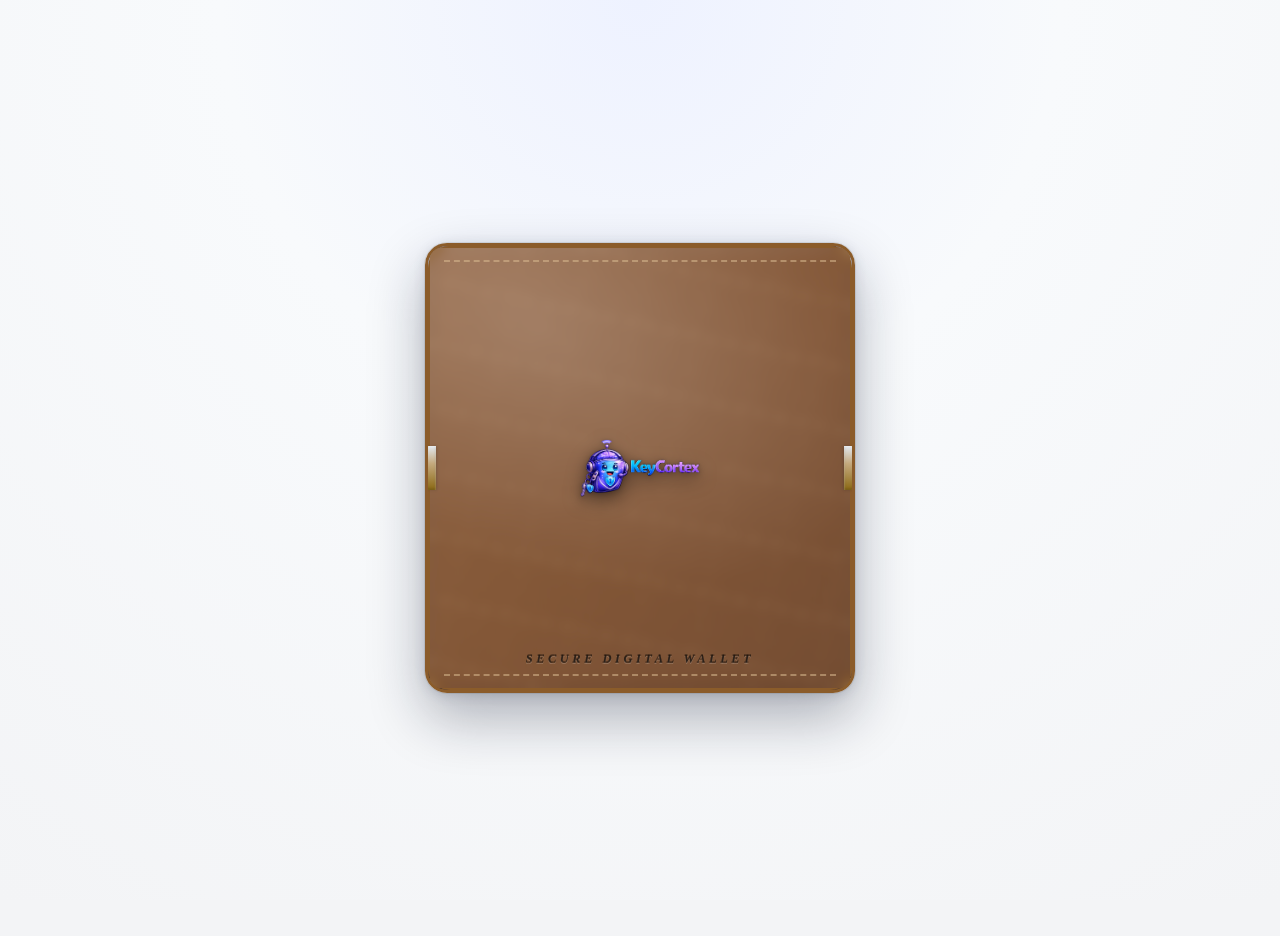
<file: ui/wallet-baseline/index.html>
<!doctype html>
<html lang="en">
  <head>
    <meta charset="UTF-8" />
    <meta name="viewport" content="width=device-width, initial-scale=1.0" />
    <title>KeyCortex Wallet UI Baseline</title>
    <link rel="stylesheet" href="./styles.css?v=21" />
  </head>
  <body>
    <div class="wallet-centerer">
      <main class="wallet-window" role="application" aria-label="KeyCortex wallet window">
      <!-- Wallet aesthetic elements -->
      <div class="wallet-stitch-top" aria-hidden="true"></div>
      <div class="wallet-stitch-bottom" aria-hidden="true"></div>
      <div class="wallet-clip-left" aria-hidden="true"></div>
      <div class="wallet-clip-right" aria-hidden="true"></div>
      <div class="wallet-folded" id="walletFolded">
        <button id="walletFoldToggle" class="wallet-fold-toggle" aria-label="Open wallet">
          <img src="./keycortex_logo.png" alt="Open Wallet" class="fold-logo" />
        </button>
        <div class="wallet-engrave" aria-hidden="true">Secure Digital Wallet</div>
        <div class="half-fold-info" id="halfFoldInfo">
          <span id="halfFoldWalletName">—</span> &nbsp;·&nbsp; <span id="halfFoldChain">flowcortex-l1</span>
        </div>
      </div>
      <div class="wallet-flap" aria-hidden="true">
        <div class="fold-line" aria-hidden="true"></div>
        <button
          id="skinCycleBtn"
          class="skin-cycle-btn"
          type="button"
          aria-label="Cycle wallet skin"
          title="Switch wallet skin"
        >
          ○
        </button>
        <div class="fold-fade" aria-hidden="true"></div>
      </div>
      <div class="app" id="walletApp">
      <div class="wallet-upper-half">
      <header class="header">
        <img
          class="brand-logo"
          src="./keycortex_logo.png"
          alt="KeyCortex logo"
        />
        <div class="header-text">
          <h1 class="wallet-title">Secure Digital Wallet</h1>
          <p class="subtitle">Signing &amp; auth binding · FlowCortex L1</p>
        </div>
        <div class="runtime">
          <div class="config-row">
            <label for="baseUrl">API</label>
            <input id="baseUrl" value="" />
          </div>
          <div class="config-row">
            <label for="identityEmail">Email</label>
            <input id="identityEmail" type="email" placeholder="you@example.com" />
            <label for="identityPhone">Phone</label>
            <input id="identityPhone" type="tel" placeholder="+1 555 0100" />
          </div>
          <div class="config-row config-device-row">
            <label>Device</label>
            <span id="deviceIdDisplay" class="device-id-display">—</span>
          </div>
          <div class="config-row">
            <label for="formSelect">Form</label>
            <select id="formSelect">
              <option value="pocket">Pocket Wallet</option>
              <option value="folio">Files Folio</option>
              <option value="electronic">Electronic</option>
            </select>
            <label for="skinSelect">Skin</label>
            <select id="skinSelect">
              <option value="classic">Classic</option>
              <option value="dark">Dark Brown</option>
              <option value="black">Black</option>
              <option value="navy">Navy Executive</option>
              <option value="forest">Forest Heritage</option>
            </select>
          </div>
        </div>
      </header>
      </div>

      <div class="wallet-lower-half">

      <section class="hero">
        <div class="hero-identity">
          <strong>Profile</strong>
          <select id="profileSelect">
            <option value="">— select profile —</option>
          </select>
          <button id="addProfileBtn" class="icon-btn" title="Add profile">＋</button>
          <button id="removeProfileBtn" class="icon-btn icon-btn--danger" title="Remove profile">✕</button>
        </div>
        <div class="hero-wallet-selector">
          <strong>Wallet</strong>
          <select id="activeWalletSelect">
            <option value="">— no wallets —</option>
          </select>
          <button id="removeWalletBtn" class="icon-btn icon-btn--danger" title="Remove wallet from device">✕</button>
          <button id="clearAllWalletsBtn" class="hero-clear-btn" title="Clear all wallets from device">Clear</button>
        </div>
      </section>

      <div class="wallet-fold-line" aria-hidden="true"></div>

      <nav class="tabs" aria-label="Wallet Screens">
        <button data-tab="wallets" class="tab active">Wallets</button>
        <button data-tab="connect" class="tab">Connect</button>
        <button data-tab="balance" class="tab">Balance</button>
        <button data-tab="sign" class="tab">Sign</button>
        <button data-tab="transfer" class="tab">Transfer</button>
        <button data-tab="history" class="tab">Tx Lookup</button>
        <button data-tab="platform" class="tab">Platform</button>
      </nav>

      <section id="wallets" class="panel active">
        <h2>My Wallets</h2>
        <p class="panel-hint">All wallets managed by this instance. Tap a wallet to make it active.</p>
        <div id="walletListContainer" class="wallet-list"></div>
        <div class="wallet-create-form">
          <div class="row inline-row">
            <label for="walletLabelInput">Name</label>
            <input id="walletLabelInput" placeholder="e.g. Treasury, Savings..." />
          </div>
          <div class="row inline-row">
            <label for="walletPassphraseInput">Passphrase</label>
            <input id="walletPassphraseInput" type="password" placeholder="optional — for recovery" />
          </div>
          <div class="button-row" style="margin-top:10px">
            <button id="createWalletBtn" class="secondary">＋ New Wallet</button>
            <button id="restoreWalletBtn" class="secondary">↻ Restore</button>
            <button id="refreshWalletsBtn" class="secondary">↻ Refresh</button>
          </div>
          <p class="form-hint" id="restoreHint" style="display:none"></p>
        </div>

        <pre id="createResult" class="result"></pre>
      </section>

      <section id="connect" class="panel">
        <h2>Connect Wallet</h2>
        <p class="panel-hint">1. Get a challenge 2. Sign &amp; verify 3. Bind</p>
        <div class="row inline-row">
          <label for="connectWalletAddress">Address</label>
          <input id="connectWalletAddress" placeholder="0x..." />
        </div>
        <div class="row inline-row">
          <label for="connectChain">Chain</label>
          <input id="connectChain" value="flowcortex-l1" />
        </div>
        <div class="row inline-row">
          <label for="connectToken">Token</label>
          <input id="connectToken" placeholder="eyJ..." />
        </div>
        <div class="button-row">
          <button id="challengeBtn" class="secondary">1. Challenge</button>
          <button id="verifyBtn" class="secondary">2. Verify</button>
          <button id="bindWalletBtn" class="primary">3. Bind</button>
        </div>
        <pre id="connectResult" class="result"></pre>
      </section>

      <section id="balance" class="panel">
        <h2>Get Balance</h2>
        <div class="row inline-row">
          <label for="balanceWalletAddress">Address</label>
          <input id="balanceWalletAddress" placeholder="0x..." />
        </div>
        <div class="row inline-row">
          <label for="balanceChain">Chain</label>
          <input id="balanceChain" value="flowcortex-l1" />
        </div>
        <div class="row inline-row">
          <label for="balanceAsset">Asset</label>
          <select id="balanceAsset">
            <option value="PROOF">PROOF</option>
            <option value="FloweR">FloweR</option>
          </select>
        </div>
        <div class="row visuals">
          <img id="balanceNetworkIcon" alt="Network icon" />
          <img id="balanceCoinIcon" alt="Asset icon" />
        </div>
        <button id="balanceBtn" class="primary">Fetch Balance</button>
        <pre id="balanceResult" class="result"></pre>
      </section>

      <section id="sign" class="panel">
        <h2>Sign Payload</h2>
        <div class="row inline-row">
          <label for="signWalletAddress">Address</label>
          <input id="signWalletAddress" placeholder="0x..." />
        </div>
        <div class="row inline-row">
          <label for="signPurpose">Purpose</label>
          <select id="signPurpose">
            <option value="transaction">transaction</option>
            <option value="auth">auth</option>
            <option value="proof">proof</option>
          </select>
        </div>
        <div class="row">
          <label for="signPayload">Payload</label>
          <textarea id="signPayload" rows="3" placeholder="message to sign"></textarea>
        </div>
        <button id="signBtn" class="primary">Sign</button>
        <pre id="signResult" class="result"></pre>
      </section>

      <section id="transfer" class="panel">
        <h2>Submit Transaction</h2>
        <div class="row inline-row">
          <label for="submitFrom">From</label>
          <input id="submitFrom" placeholder="0x..." />
        </div>
        <div class="row inline-row">
          <label for="submitTo">To</label>
          <input id="submitTo" placeholder="0x..." />
        </div>
        <div class="row inline-row">
          <label for="submitAmount">Amount</label>
          <input id="submitAmount" placeholder="1000" />
        </div>
        <div class="row inline-row">
          <label for="submitAsset">Asset</label>
          <select id="submitAsset">
            <option value="PROOF">PROOF</option>
            <option value="FloweR">FloweR</option>
          </select>
        </div>
        <div class="row inline-row">
          <label for="submitChain">Chain</label>
          <input id="submitChain" value="flowcortex-l1" />
        </div>
        <div class="nonce-row">
          <button id="nonceBtn" class="secondary">Get Nonce</button>
          <span id="nonceDisplay" class="nonce-value">—</span>
          <input id="submitNonce" type="number" min="1" placeholder="nonce" />
        </div>
        <button id="submitTxBtn" class="primary">Submit Tx</button>
        <pre id="submitResult" class="result"></pre>
      </section>

      <section id="history" class="panel">
        <h2>Tx Lookup</h2>
        <div class="row inline-row">
          <label for="txHash">Tx Hash</label>
          <input id="txHash" placeholder="pending-integration" />
        </div>
        <button id="txStatusBtn" class="primary">Fetch Status</button>
        <pre id="historyResult" class="result"></pre>
      </section>

      <section id="platform" class="panel">
        <h2>Platform Integration</h2>
        <p class="panel-hint">Treasury · FortressDigital · FlowCortex · ProofCortex · AuthBuddy</p>

        <div class="platform-group">
          <h3>Chain Config <span class="platform-badge">FlowCortex</span></h3>
          <button id="chainConfigBtn" class="secondary">Load Chain Config</button>
          <pre id="chainConfigResult" class="result"></pre>
        </div>

        <div class="platform-group">
          <h3>Wallet Status <span class="platform-badge">FortressDigital</span></h3>
          <div class="row inline-row">
            <label for="fdWalletAddress">Address</label>
            <input id="fdWalletAddress" placeholder="0x..." />
          </div>
          <button id="walletStatusBtn" class="secondary">Check Status</button>
          <pre id="walletStatusResult" class="result"></pre>
        </div>

        <div class="platform-group">
          <h3>Commitment <span class="platform-badge">ProofCortex</span></h3>
          <div class="row inline-row">
            <label for="pcWalletAddress">Address</label>
            <input id="pcWalletAddress" placeholder="0x..." />
          </div>
          <div class="row inline-row">
            <label for="pcChallenge">Challenge</label>
            <input id="pcChallenge" placeholder="challenge-uuid" />
          </div>
          <div class="row inline-row">
            <label for="pcTxHash">Tx Hash</label>
            <input id="pcTxHash" placeholder="(optional)" />
          </div>
          <button id="commitmentBtn" class="secondary">Generate Commitment</button>
          <pre id="commitmentResult" class="result"></pre>
        </div>

        <div class="platform-group">
          <h3>Service Health <span class="platform-badge">Ops</span></h3>
          <div class="button-row">
            <button id="healthBtn" class="secondary">Health</button>
            <button id="readyzBtn" class="secondary">Ready</button>
            <button id="startupzBtn" class="secondary">Startup</button>
          </div>
          <pre id="opsResult" class="result"></pre>
        </div>
      </section>
      </div>
      </div>

      <!-- ── Custom Modal Dialog (replaces native prompt/confirm/alert) ── -->
      <div id="kcModal" class="kc-modal-overlay" hidden>
        <div class="kc-modal">
          <button class="kc-modal-close" id="kcModalClose" aria-label="Close">&times;</button>
          <div class="kc-modal-body" id="kcModalBody"></div>
          <div class="kc-modal-actions" id="kcModalActions"></div>
        </div>
      </div>

      </main>
    </div>

    <script src="./app.js?v=21" defer></script>
  </body>
</html>
</file>
<file: ui/wallet-baseline/styles.css>
body, html {
  height: 100%;
  margin: 0;
  padding: 0;
  width: 100%;
  min-height: 100vh;
  background: #f3f4f6;
  overflow-x: hidden;
  box-sizing: border-box;
}

.wallet-centerer {
  min-height: 100vh;
  width: 100%;
  max-width: 100vw;
  display: flex;
  align-items: center;
  justify-content: center;
  box-sizing: border-box;
  overflow-x: hidden;
}
/* Folded wallet state */
.wallet-folded {
  display: flex;
  align-items: center;
  justify-content: center;
  width: 100%;
  background:
    repeating-linear-gradient(45deg, transparent 0px, transparent 8px, rgba(0,0,0,0.04) 8px, rgba(0,0,0,0.04) 9px),
    repeating-linear-gradient(-45deg, transparent 0px, transparent 8px, rgba(0,0,0,0.04) 8px, rgba(0,0,0,0.04) 9px),
    var(--wallet-skin);
  background-size: auto, auto, cover;
  border-radius: 22px;
  box-shadow:
    inset 0 2px 6px rgba(255,255,255,0.12),
    inset 0 -2px 8px rgba(0,0,0,0.15),
    0 4px 18px 0 rgba(0,0,0,0.10);
  position: absolute;
  top: 0;
  left: 0;
  z-index: 10;
  transition: height 0.5s cubic-bezier(.4,2,.6,1), opacity 0.4s cubic-bezier(.4,2,.6,1), transform 0.5s cubic-bezier(.4,2,.6,1), border-radius 0.4s ease;
  overflow: hidden;
  /* Edge piping effect */
  border: 2px solid var(--edge-color, #475569);
  outline: 1px solid rgba(0,0,0,0.06);
}

/* Fully folded: covers entire wallet */
.wallet-folded.closed {
  height: 100%;
  opacity: 1;
  pointer-events: auto;
  transform: translateY(0);
  border-radius: 22px;
}

/* ─── Leather-engraved brand text ─── */
.wallet-engrave {
  display: none;
  position: absolute !important;
  bottom: 20px !important;
  left: 0 !important;
  right: 0 !important;
  width: 100%;
  padding: 0;
  margin: 0;
  text-align: center;
  font-family: 'Palatino Linotype', 'Book Antiqua', Palatino, 'Georgia', serif;
  font-size: 0.78rem;
  font-style: italic;
  font-weight: 600;
  letter-spacing: 3.5px;
  text-transform: uppercase;
  color: rgba(0,0,0,0.50);
  text-shadow:
    0 -1px 0 rgba(0,0,0,0.4),
    0 1px 0 rgba(255,255,255,0.18);
  pointer-events: none;
  z-index: 13;
}
.wallet-folded.closed .wallet-engrave,
.wallet-folded.half .wallet-engrave {
  display: block;
}

/* Half-fold state: covers header area only (height set by JS) */
.wallet-folded.half {
  height: var(--half-fold-height, 260px);
  opacity: 1;
  pointer-events: auto;
  transform: translateY(0);
  border-radius: 22px 22px 8px 8px;
  box-shadow:
    inset 0 2px 6px rgba(255,255,255,0.12),
    inset 0 -3px 8px rgba(0,0,0,0.18),
    0 6px 24px 0 rgba(0,0,0,0.15),
    0 3px 0 0 rgba(0,0,0,0.08);
  display: flex;
  flex-direction: column;
  align-items: center;
  justify-content: center;
}

/* Bottom stitch on half-fold overlay */
.wallet-folded.half::after {
  content: "";
  position: absolute;
  bottom: 10px;
  left: 16px;
  right: 16px;
  height: 0;
  border-top: 2px dashed var(--stitch-color, rgba(216,185,143,0.55));
  z-index: 12;
  pointer-events: none;
}

/* Network info bar at bottom of half-fold overlay (hidden — replaced by engrave) */
.half-fold-info {
  display: none;
  position: absolute;
  bottom: 0;
  left: 0;
  right: 0;
  padding: 6px 14px;
  font-size: 0.64rem;
  font-weight: 500;
  letter-spacing: 0.3px;
  color: var(--wallet-text, #334155);
  opacity: 0.75;
  text-align: center;
  background: linear-gradient(0deg, rgba(0,0,0,0.08) 0%, transparent 100%);
  pointer-events: none;
}

/* Fully unfolded: hidden */
.wallet-folded.open {
  height: 0;
  opacity: 0;
  pointer-events: none;
  transform: translateY(-40px) scaleY(0.7);
  border-radius: 22px 22px 0 0;
}
.wallet-fold-toggle {
  background: none;
  border: none;
  outline: none;
  cursor: pointer;
  display: flex;
  align-items: center;
  justify-content: center;
  width: 100%;
  height: 100%;
  border-radius: 0;
  box-shadow: none;
  background: none;
  transition: none;
}
.wallet-fold-toggle:hover {
  box-shadow: 0 4px 16px 0 rgba(0,0,0,0.18);
}
.fold-logo {
  width: 120px;
  height: 120px;
  max-width: 60vw;
  max-height: 40vh;
  filter:
    drop-shadow(0 6px 10px rgba(0,0,0,0.35))
    drop-shadow(0 2px 3px rgba(0,0,0,0.25))
    drop-shadow(0 0 1px rgba(0,0,0,0.15));
  object-fit: contain;
  transition: width 0.4s ease, height 0.4s ease, filter 0.4s ease;
}

/* Same size logo in half-fold state */
.wallet-folded.half .fold-logo {
  width: 120px;
  height: 120px;
}

.wallet-window {
  --wallet-skin: url("./assets/leather-pattern.svg");
  --wallet-skin-size: 12px 12px;
  --edge-color: #475569;
  --stitch-color: rgba(216,185,143,0.55);
  --clip-highlight: #e2e8f0;
  --clip-color: #94a3b8;
  --clip-shadow: #64748b;
  --wallet-text-muted: #64748b;
  --checkered-opacity: 0.10;
  transition: height 0.5s cubic-bezier(.4,2,.6,1), min-height 0.5s cubic-bezier(.4,2,.6,1);
  width: 430px;
  max-width: 100%;
  height: 50vh;
  min-height: 0;
  max-height: 50vh;
  position: relative;
  margin: 0 auto;
  box-sizing: border-box;
  overflow-x: hidden;
  background:
    linear-gradient(160deg, rgba(59, 130, 246, 0.08) 0%, rgba(99, 102, 241, 0.06) 38%, rgba(245, 158, 11, 0.08) 100%),
    var(--wallet-skin);
  background-size: cover, var(--wallet-skin-size);
  background-position: center, center;
  background-repeat: no-repeat, repeat;
  border: 3px solid var(--edge-color);
  border-radius: 22px;
  box-shadow:
    0 24px 56px 0 rgba(15, 23, 42, 0.32),
    0 2px 12px 0 rgba(71, 85, 105, 0.18),
    0 0 0 1px rgba(0,0,0,0.08),
    inset 0 1px 0 rgba(255, 255, 255, 0.15),
    inset 0 -1px 0 rgba(0,0,0,0.12),
    inset 2px 0 4px rgba(0,0,0,0.06),
    inset -2px 0 4px rgba(0,0,0,0.06);
  overflow: hidden;
  color: var(--wallet-text);
}
.wallet-window.folded {
  max-width: 100%;
  height: 50vh !important;
  min-height: 0 !important;
  max-height: 50vh !important;
  overflow: hidden;
  position: relative;
}
.wallet-window.half-folded {
  height: auto;
  min-height: 320px;
  max-height: 96vh;
  overflow: hidden;
  position: relative;
  display: flex;
  flex-direction: column;
}
.wallet-window.unfolded {
  height: auto;
  min-height: 320px;
  max-height: 96vh;
  overflow: hidden;
  display: flex;
  flex-direction: column;
}
.wallet-window.folded .app {
  display: none !important;
  visibility: hidden !important;
  opacity: 0 !important;
  pointer-events: none !important;
  height: 0 !important;
  width: 0 !important;
  position: absolute !important;
  z-index: 1 !important;
}
.wallet-window.unfolded .wallet-folded,
.wallet-window.half-folded .wallet-folded.open {
  opacity: 0;
  pointer-events: none;
  transform: translateY(-40px) scaleY(0.7);
}
.wallet-window.half-folded .wallet-flap,
.wallet-window.unfolded .wallet-flap {
  visibility: visible !important;
  opacity: 1 !important;
  pointer-events: auto !important;
  height: auto;
  width: auto !important;
  position: relative !important;
  z-index: 2 !important;
  transform: none;
  flex: 0 0 auto;
}
.wallet-window.half-folded .app,
.wallet-window.unfolded .app {
  visibility: visible !important;
  opacity: 1 !important;
  pointer-events: auto !important;
  flex: 1 1 auto !important;
  min-height: 0 !important;
  height: auto;
  width: auto !important;
  position: relative !important;
  z-index: 2 !important;
  transform: none;
}
/* Wallet fold lines for 3-fold look */
.wallet-fold-line {
  position: absolute;
  left: 0;
  width: 100%;
  height: 2.5px;
  background: var(--edge-color);
  opacity: 0.22;
  border-radius: 2px;
  box-shadow: 0 1px 4px 0 rgba(0,0,0,0.07);
  z-index: 3;
}
/* Horizontal fold line above the skin cycle button */
.wallet-flap .fold-line {
  position: absolute;
  left: 0;
  right: 0;
  top: 4px;
  height: 1px;
  background: linear-gradient(90deg, rgba(0,0,0,0.10) 0%, rgba(255,255,255,0.22) 50%, rgba(0,0,0,0.10) 100%);
  opacity: 0.7;
  border-radius: 2px;
  z-index: 2;
  pointer-events: none;
}
* {
  box-sizing: border-box;
}

body {
  margin: 0;
  font-family: system-ui, -apple-system, Segoe UI, Roboto, sans-serif;
  background: radial-gradient(circle at top, #eef2ff 0%, #f8fafc 38%, #f3f4f6 100%);
  color: #1f2937;
  line-height: 1.4;
  min-height: 100vh;
  display: grid;
  place-items: center;
  padding: 18px;
}

.wallet-window.skin-dark {
  --wallet-skin: url("./assets/leather-pattern-dark.svg");
  --wallet-text-muted: #b8a080;
  --checkered-opacity: 0.14;
}

.wallet-window.skin-black {
  --wallet-skin: url("./assets/leather-pattern-black.svg");
  --wallet-text-muted: #999;
  --checkered-opacity: 0.16;
}

/* Dark theme overrides for contrast */
.wallet-window.skin-dark .tab,
.wallet-window.skin-black .tab {
  background: rgba(0,0,0,0.25);
  border-color: rgba(255,255,255,0.12);
  color: var(--wallet-text);
}

.wallet-window.skin-dark .tab.active,
.wallet-window.skin-black .tab.active {
  background: rgba(0,0,0,0.45);
  border-color: var(--edge-color);
  color: var(--wallet-text);
}

.wallet-window.skin-dark .panel,
.wallet-window.skin-black .panel {
  background: rgba(0,0,0,0.22);
  border-color: rgba(255,255,255,0.10);
}

.wallet-window.skin-dark .hero-identity,
.wallet-window.skin-dark .hero-wallet-selector,
.wallet-window.skin-black .hero-identity,
.wallet-window.skin-black .hero-wallet-selector {
  background: rgba(0,0,0,0.20);
  border-color: rgba(255,255,255,0.10);
}

/* Dark skins: runtime config card */
.wallet-window.skin-dark .runtime,
.wallet-window.skin-black .runtime {
  background: rgba(0,0,0,0.18);
  border-color: rgba(255,255,255,0.08);
}
.wallet-window.skin-navy .runtime {
  background: rgba(0,20,50,0.25);
  border-color: rgba(139,164,200,0.12);
}
.wallet-window.skin-forest .runtime {
  background: rgba(0,20,10,0.20);
  border-color: rgba(110,160,120,0.12);
}
.wallet-window.skin-dark .config-row label,
.wallet-window.skin-black .config-row label,
.wallet-window.skin-navy .config-row label,
.wallet-window.skin-forest .config-row label {
  color: var(--wallet-text-muted);
}
.wallet-window.skin-dark .config-device-row,
.wallet-window.skin-black .config-device-row,
.wallet-window.skin-navy .config-device-row,
.wallet-window.skin-forest .config-device-row {
  color: var(--wallet-text-muted);
}

.wallet-window.skin-dark input,
.wallet-window.skin-dark textarea,
.wallet-window.skin-dark select,
.wallet-window.skin-black input,
.wallet-window.skin-black textarea,
.wallet-window.skin-black select {
  background: rgba(0,0,0,0.25);
  border-color: rgba(255,255,255,0.15);
  color: var(--wallet-text);
  box-shadow: inset 0 1px 0 rgba(255,255,255,0.05), 0 1px 3px rgba(0,0,0,0.2);
}

.wallet-window.skin-dark .result,
.wallet-window.skin-black .result {
  background: rgba(0,0,0,0.30);
  border-color: rgba(255,255,255,0.10);
  color: var(--wallet-text);
}

.wallet-window.skin-dark .app,
.wallet-window.skin-black .app,
.wallet-window.skin-navy .app,
.wallet-window.skin-forest .app {
  background:
    linear-gradient(180deg, rgba(0,0,0,0.35) 0%, rgba(0,0,0,0.40) 100%),
    var(--wallet-skin);
  background-size: cover, var(--wallet-skin-size);
  background-repeat: no-repeat, repeat;
}

/* ─── Navy Executive theme ─── */
.wallet-window.skin-navy {
  --wallet-skin: url("./assets/leather-pattern-dark.svg");
  --wallet-text-muted: #8ba4c8;
  --checkered-opacity: 0.12;
}

.wallet-window.skin-navy .tab {
  background: rgba(0,0,0,0.25);
  border-color: rgba(255,255,255,0.12);
  color: var(--wallet-text);
}
.wallet-window.skin-navy .tab.active {
  background: rgba(0,0,0,0.45);
  border-color: var(--edge-color);
  color: var(--wallet-text);
}
.wallet-window.skin-navy .panel {
  background: rgba(0,0,0,0.22);
  border-color: rgba(255,255,255,0.10);
}
.wallet-window.skin-navy .hero-identity,
.wallet-window.skin-navy .hero-wallet-selector {
  background: rgba(0,0,0,0.20);
  border-color: rgba(255,255,255,0.10);
}
.wallet-window.skin-navy input,
.wallet-window.skin-navy textarea,
.wallet-window.skin-navy select {
  background: rgba(0,0,0,0.25);
  border-color: rgba(255,255,255,0.15);
  color: var(--wallet-text);
  box-shadow: inset 0 1px 0 rgba(255,255,255,0.05), 0 1px 3px rgba(0,0,0,0.2);
}
.wallet-window.skin-navy .result {
  background: rgba(0,0,0,0.30);
  border-color: rgba(255,255,255,0.10);
  color: var(--wallet-text);
}

/* ─── Forest Heritage theme ─── */
.wallet-window.skin-forest {
  --wallet-skin: url("./assets/leather-pattern-dark.svg");
  --wallet-text-muted: #8caa7a;
  --checkered-opacity: 0.11;
}

.wallet-window.skin-forest .tab {
  background: rgba(0,0,0,0.25);
  border-color: rgba(255,255,255,0.12);
  color: var(--wallet-text);
}
.wallet-window.skin-forest .tab.active {
  background: rgba(0,0,0,0.45);
  border-color: var(--edge-color);
  color: var(--wallet-text);
}
.wallet-window.skin-forest .panel {
  background: rgba(0,0,0,0.22);
  border-color: rgba(255,255,255,0.10);
}
.wallet-window.skin-forest .hero-identity,
.wallet-window.skin-forest .hero-wallet-selector {
  background: rgba(0,0,0,0.20);
  border-color: rgba(255,255,255,0.10);
}
.wallet-window.skin-forest input,
.wallet-window.skin-forest textarea,
.wallet-window.skin-forest select {
  background: rgba(0,0,0,0.25);
  border-color: rgba(255,255,255,0.15);
  color: var(--wallet-text);
  box-shadow: inset 0 1px 0 rgba(255,255,255,0.05), 0 1px 3px rgba(0,0,0,0.2);
}
.wallet-window.skin-forest .result {
  background: rgba(0,0,0,0.30);
  border-color: rgba(255,255,255,0.10);
  color: var(--wallet-text);
}

.wallet-window::before {
  content: "";
  position: absolute;
  inset: 0;
  border-radius: 18px;
  /* Checkered/cross-hatch leather texture overlay */
  background:
    repeating-linear-gradient(
      45deg,
      transparent 0px,
      transparent 6px,
      rgba(0,0,0,var(--checkered-opacity, 0.12)) 6px,
      rgba(0,0,0,var(--checkered-opacity, 0.12)) 7px
    ),
    repeating-linear-gradient(
      -45deg,
      transparent 0px,
      transparent 6px,
      rgba(0,0,0,var(--checkered-opacity, 0.12)) 6px,
      rgba(0,0,0,var(--checkered-opacity, 0.12)) 7px
    );
  pointer-events: none;
  z-index: 1;
}

.wallet-window::after {
  content: "";
  position: absolute;
  inset: 0;
  border-radius: 18px;
  /* Subtle sheen */
  background:
    radial-gradient(ellipse at 30% 20%, rgba(255,255,255,0.12) 0%, transparent 60%);
  mix-blend-mode: soft-light;
  pointer-events: none;
  z-index: 1;
}

/* ─── Stitch borders top & bottom ─── */
.wallet-stitch-top,
.wallet-stitch-bottom {
  position: absolute;
  left: 16px;
  right: 16px;
  height: 0;
  border: none;
  z-index: 12;
  pointer-events: none;
}
.wallet-stitch-top {
  top: 14px;
  border-top: 2px dashed var(--stitch-color, rgba(216,185,143,0.55));
}
.wallet-stitch-bottom {
  bottom: 14px;
  border-top: 2px dashed var(--stitch-color, rgba(216,185,143,0.55));
}

/* ─── Wallet clips (metal clasp look) ─── */
.wallet-clip-left,
.wallet-clip-right {
  position: absolute;
  top: 50%;
  transform: translateY(-50%);
  width: 10px;
  height: 44px;
  border-radius: 3px 0 0 3px;
  z-index: 12;
  pointer-events: none;
  box-shadow:
    inset 0 1px 2px rgba(255,255,255,0.5),
    inset 0 -1px 3px rgba(0,0,0,0.2),
    1px 0 3px rgba(0,0,0,0.15);
  background: linear-gradient(180deg,
    var(--clip-highlight, #e2e8f0) 0%,
    var(--clip-color, #94a3b8) 40%,
    var(--clip-shadow, #64748b) 100%);
}
.wallet-clip-left {
  left: -2px;
  border-radius: 3px 0 0 3px;
}
.wallet-clip-right {
  right: -2px;
  border-radius: 0 3px 3px 0;
  box-shadow:
    inset 0 1px 2px rgba(255,255,255,0.5),
    inset 0 -1px 3px rgba(0,0,0,0.2),
    -1px 0 3px rgba(0,0,0,0.15);
}

/* ═══════════════════════════════════════════════════════════
   FORM FACTOR: Files Folio — large landscape leather binder
   ═══════════════════════════════════════════════════════════ */
.wallet-window.form-folio {
  width: 820px;
  max-width: 96vw;
  height: 70vh;
  max-height: 70vh;
  border-radius: 16px;
  border-width: 4px;
}
.wallet-window.form-folio.folded {
  height: 70vh !important;
  max-height: 70vh !important;
}
.wallet-window.form-folio.half-folded,
.wallet-window.form-folio.unfolded {
  height: auto;
  min-height: 560px;
  max-height: 92vh;
}
/* Folio fold overlay */
.form-folio .wallet-folded {
  border-radius: 16px;
  border-width: 4px;
}
.form-folio .wallet-folded.closed {
  border-radius: 16px;
}
/* Folio logo — larger for the landscape spread */
.form-folio .fold-logo {
  width: 160px;
  height: 160px;
}
.form-folio .wallet-folded.half .fold-logo {
  width: 140px;
  height: 140px;
}
/* Folio stitch lines — wider margins */
.form-folio .wallet-stitch-top,
.form-folio .wallet-stitch-bottom {
  left: 24px;
  right: 24px;
}
/* Folio clips — taller */
.form-folio .wallet-clip-left,
.form-folio .wallet-clip-right {
  height: 56px;
  width: 12px;
}
/* Folio engrave — slightly larger */
.form-folio .wallet-engrave {
  font-size: 0.86rem;
  letter-spacing: 5px;
  bottom: 24px !important;
}
/* Folio inner layout — two-column content */
.form-folio .wallet-lower-half {
  padding: 10px 18px;
}
.form-folio .tabs {
  grid-template-columns: repeat(auto-fit, minmax(80px, 1fr));
}
.form-folio .panel {
  max-height: 56vh;
}

/* ═══════════════════════════════════════════════════════════
   FORM FACTOR: Electronic — digital device aesthetic
   ═══════════════════════════════════════════════════════════ */
.wallet-window.form-electronic {
  --edge-color: #1a1a2e;
  --stitch-color: transparent;
  border: 2px solid #2a2a3e;
  border-radius: 14px;
  background:
    linear-gradient(180deg, #1a1a2e 0%, #16213e 40%, #0f3460 100%);
  background-size: cover;
  box-shadow:
    0 0 0 1px rgba(255,255,255,0.06),
    0 20px 50px rgba(0,0,0,0.5),
    0 2px 10px rgba(0,0,0,0.3),
    inset 0 1px 0 rgba(255,255,255,0.08),
    inset 0 -1px 0 rgba(0,0,0,0.3);
  color: #e0e0ef;
}
/* Electronic — hide leather decorations */
.form-electronic .wallet-stitch-top,
.form-electronic .wallet-stitch-bottom,
.form-electronic .wallet-clip-left,
.form-electronic .wallet-clip-right {
  display: none;
}
/* Electronic — fold overlay = screen off state */
.form-electronic .wallet-folded {
  background:
    radial-gradient(ellipse at 50% 40%, rgba(30,60,120,0.15) 0%, transparent 60%),
    linear-gradient(180deg, #0d1117 0%, #161b22 40%, #1a1f2e 100%);
  border: 2px solid #2a2a3e;
  border-radius: 14px;
}
/* Electronic — power LED dot */
.form-electronic .wallet-folded::before {
  content: "";
  position: absolute;
  top: 10px;
  right: 14px;
  width: 6px;
  height: 6px;
  border-radius: 50%;
  background: #00e676;
  box-shadow: 0 0 6px 2px rgba(0,230,118,0.4);
  z-index: 14;
  animation: led-pulse 3s ease-in-out infinite;
}
@keyframes led-pulse {
  0%, 100% { opacity: 1; }
  50% { opacity: 0.4; }
}
/* Electronic fold logo — glow effect */
.form-electronic .fold-logo {
  filter:
    drop-shadow(0 0 20px rgba(59,130,246,0.25))
    drop-shadow(0 4px 8px rgba(0,0,0,0.5));
}
/* Electronic engrave — neon-ish glow text */
.form-electronic .wallet-engrave {
  font-family: 'SF Mono', 'Consolas', 'Courier New', monospace;
  font-style: normal;
  font-weight: 400;
  font-size: 0.62rem;
  letter-spacing: 5px;
  color: rgba(100,200,255,0.35);
  text-shadow:
    0 0 8px rgba(59,130,246,0.2),
    0 0 2px rgba(100,200,255,0.15);
}
/* Electronic flap — dark bezel */
.form-electronic .wallet-flap {
  background: linear-gradient(180deg, #1a1a2e 0%, #0f3460 100%);
  border-bottom: 2px solid #2a2a3e;
  box-shadow: 0 4px 12px rgba(0,0,0,0.4);
}
.form-electronic .wallet-flap .fold-line {
  background: linear-gradient(90deg, transparent 0%, rgba(59,130,246,0.15) 50%, transparent 100%);
}
/* Electronic skin cycle button — minimal dot */
.form-electronic .skin-cycle-btn {
  background: radial-gradient(circle at 40% 40%, #3b82f6 0%, #1e3a6e 100%);
  border-color: #2a3a5e;
  color: #a0c4ff;
}
/* Electronic — app area dark bg */
.form-electronic .app {
  background: linear-gradient(180deg, rgba(13,17,23,0.92) 0%, rgba(22,27,34,0.95) 100%);
  color: #e0e0ef;
}
.form-electronic .wallet-upper-half {
  background: rgba(0,0,0,0.15);
}
.form-electronic .header-text .wallet-title {
  color: #e0e0ef;
}
.form-electronic .header-text .subtitle {
  color: #8899aa;
}
.form-electronic .brand-logo {
  background: rgba(255,255,255,0.05);
  box-shadow: 0 0 12px rgba(59,130,246,0.15);
}
/* Electronic inputs and UI */
.form-electronic input,
.form-electronic textarea,
.form-electronic select {
  background: rgba(13,17,23,0.8);
  border: 1px solid #3a4a6e;
  color: #e8ecf2;
  box-shadow: inset 0 1px 0 rgba(0,0,0,0.3);
}
.form-electronic input::placeholder,
.form-electronic textarea::placeholder {
  color: #6688aa;
}
.form-electronic .tab {
  background: rgba(22,27,34,0.8);
  border-color: #3a4a6e;
  color: #a0b4cc;
}
.form-electronic .tab.active {
  background: rgba(59,130,246,0.15);
  border-color: #3b82f6;
  color: #f0f4ff;
}
.form-electronic .panel {
  background: rgba(13,17,23,0.6);
  border-color: #3a4a6e;
  color: #d0d8e8;
}
.form-electronic .hero-identity,
.form-electronic .hero-wallet-selector {
  background: rgba(22,27,34,0.7);
  border-color: #3a4a6e;
  color: #d0d8e8;
}
.form-electronic .hero-identity strong,
.form-electronic .hero-wallet-selector strong {
  color: #e8ecf2;
}
.form-electronic .result {
  background: rgba(13,17,23,0.8);
  border-color: #3a4a6e;
  color: #b8d4ff;
}
.form-electronic .runtime label,
.form-electronic .config-row label,
.form-electronic .row label {
  color: #8eaacc;
}
.form-electronic .runtime {
  background: rgba(0,0,0,0.2);
  border-color: rgba(59,130,246,0.12);
}
.form-electronic .config-row input,
.form-electronic .config-row select {
  background: rgba(13,17,23,0.8);
  border-color: #3a4a6e;
  color: #e8ecf2;
}
.form-electronic .config-row input:focus,
.form-electronic .config-row select:focus {
  border-color: #3b82f6;
  box-shadow: 0 0 0 2px rgba(59,130,246,0.15);
}
.form-electronic .config-device-row {
  color: #6688aa;
}
.form-electronic .form-hint,
.form-electronic .wallet-card,
.form-electronic .wallet-card--empty {
  color: #a0b8d4;
}
.form-electronic button.secondary {
  background: rgba(22,27,34,0.8);
  border-color: #3a4a6e;
  color: #b8d4ff;
}
.form-electronic button.primary {
  background: linear-gradient(180deg, #3b82f6 0%, #1d4ed8 100%);
  border-color: #2563eb;
  color: #fff;
}
/* Electronic half-fold stitch override (already hidden via stitch-color transparent) */
.form-electronic .wallet-folded.half::after {
  border-top-color: rgba(59,130,246,0.12);
  border-top-style: solid;
}

.wallet-flap {
  height: 44px;
  border-bottom: 7px solid var(--edge-color-soft);
  background:
    linear-gradient(180deg, rgba(0,0,0,0.10) 0%, rgba(255,255,255,0.10) 18%, rgba(191,219,254,0.78) 52%, var(--wallet-accent, #fde68a) 100%),
    var(--wallet-skin);
  background-size: cover, var(--wallet-skin-size);
  background-repeat: no-repeat, repeat;
  box-shadow:
    0 6px 18px -6px rgba(30, 41, 59, 0.18),
    0 1.5px 0 0 rgba(0,0,0,0.10);
  position: relative;
}

/* More realistic fold shadow */
.wallet-flap .fold-fade {
  position: absolute;
  left: 22px;
  top: 36px;
  width: 62px;
  height: 10px;
  border-radius: 8px 8px 12px 12px;
  background: radial-gradient(ellipse at center, rgba(0,0,0,0.13) 0%, rgba(0,0,0,0.07) 60%, rgba(0,0,0,0.01) 100%);
  opacity: 0.92;
  pointer-events: none;
  z-index: 2;
  filter: blur(0.5px);
}

.skin-cycle-btn {
  position: absolute;
  left: 12px;
  top: 6px;
  width: 24px;
  height: 24px;
  border-radius: 999px;
  border: 2px solid var(--edge-color-soft);
  background: radial-gradient(circle at 35% 35%, rgba(255, 255, 255, 0.95) 0%, rgba(226, 232, 240, 0.9) 70%, rgba(148, 163, 184, 0.88) 100%);
  color: #1e293b;
  font-size: 12px;
  line-height: 1;
  padding: 0;
  display: inline-grid;
  place-items: center;
  cursor: pointer;
  box-shadow:
    inset 0 1px 2px rgba(255, 255, 255, 0.6),
    inset 0 -2px 4px rgba(30, 41, 59, 0.2),
    0 1px 2px rgba(15, 23, 42, 0.25);
}

.wallet-flap::after {
  content: "";
  position: absolute;
  right: 14px;
  top: 7px;
  width: 24px;
  height: 24px;
  border-radius: 999px;
  border: 2px solid rgba(71, 85, 105, 0.7);
  background: radial-gradient(circle at 35% 30%, #f8fafc 0%, #cbd5e1 75%, #94a3b8 100%);
  box-shadow:
    inset 0 2px 4px rgba(255, 255, 255, 0.6),
    inset 0 -3px 6px rgba(30, 41, 59, 0.3),
    0 1px 2px rgba(15, 23, 42, 0.35);
}

.app {
  padding: 0;
  position: relative;
  z-index: 1;
  background:
    linear-gradient(180deg, rgba(255, 255, 255, 0.68) 0%, rgba(248, 250, 252, 0.66) 100%),
    var(--wallet-skin);
  background-size: cover, var(--wallet-skin-size);
  background-repeat: no-repeat, repeat;
  overflow: visible;
  display: flex;
  flex-direction: column;
  min-height: 0;
  flex: 1 1 auto;
}

.wallet-upper-half,
.wallet-lower-half {
  padding: 10px 12px 8px;
  box-sizing: border-box;
}

.wallet-upper-half {
  flex: 0 0 auto;
  display: flex;
  flex-direction: column;
  justify-content: space-between;
}

.wallet-lower-half {
  flex: 1 1 auto;
  min-height: 0;
  display: flex;
  flex-direction: column;
  overflow-y: auto;
  overflow-x: hidden;
}

/* ── Styled scrollbars — all scrollable areas in wallet ── */
.wallet-lower-half::-webkit-scrollbar,
.wallet-lower-half .panel::-webkit-scrollbar,
.wallet-lower-half .wallet-list::-webkit-scrollbar,
.wallet-lower-half .result::-webkit-scrollbar,
.wallet-lower-half pre::-webkit-scrollbar {
  width: 6px;
  height: 6px;
}
.wallet-lower-half::-webkit-scrollbar-track,
.wallet-lower-half .panel::-webkit-scrollbar-track,
.wallet-lower-half .wallet-list::-webkit-scrollbar-track,
.wallet-lower-half .result::-webkit-scrollbar-track,
.wallet-lower-half pre::-webkit-scrollbar-track {
  background: rgba(0,0,0,0.04);
  border-radius: 3px;
}
.wallet-lower-half::-webkit-scrollbar-thumb,
.wallet-lower-half .panel::-webkit-scrollbar-thumb,
.wallet-lower-half .wallet-list::-webkit-scrollbar-thumb,
.wallet-lower-half .result::-webkit-scrollbar-thumb,
.wallet-lower-half pre::-webkit-scrollbar-thumb {
  background: rgba(100,116,139,0.35);
  border-radius: 3px;
  border: 1px solid transparent;
  background-clip: padding-box;
}
.wallet-lower-half::-webkit-scrollbar-thumb:hover,
.wallet-lower-half .panel::-webkit-scrollbar-thumb:hover,
.wallet-lower-half .wallet-list::-webkit-scrollbar-thumb:hover,
.wallet-lower-half .result::-webkit-scrollbar-thumb:hover,
.wallet-lower-half pre::-webkit-scrollbar-thumb:hover {
  background: rgba(100,116,139,0.55);
}
/* Firefox */
.wallet-lower-half,
.wallet-lower-half .panel,
.wallet-lower-half .wallet-list,
.wallet-lower-half .result,
.wallet-lower-half pre {
  scrollbar-width: thin;
  scrollbar-color: rgba(100,116,139,0.35) rgba(0,0,0,0.04);
}

/* Dark skin scrollbar overrides — all scrollable areas */
.wallet-window.skin-dark .wallet-lower-half::-webkit-scrollbar-thumb,
.wallet-window.skin-dark .wallet-lower-half .panel::-webkit-scrollbar-thumb,
.wallet-window.skin-dark .wallet-lower-half .wallet-list::-webkit-scrollbar-thumb,
.wallet-window.skin-dark .wallet-lower-half .result::-webkit-scrollbar-thumb,
.wallet-window.skin-dark .wallet-lower-half pre::-webkit-scrollbar-thumb,
.wallet-window.skin-black .wallet-lower-half::-webkit-scrollbar-thumb,
.wallet-window.skin-black .wallet-lower-half .panel::-webkit-scrollbar-thumb,
.wallet-window.skin-black .wallet-lower-half .wallet-list::-webkit-scrollbar-thumb,
.wallet-window.skin-black .wallet-lower-half .result::-webkit-scrollbar-thumb,
.wallet-window.skin-black .wallet-lower-half pre::-webkit-scrollbar-thumb,
.wallet-window.skin-navy .wallet-lower-half::-webkit-scrollbar-thumb,
.wallet-window.skin-navy .wallet-lower-half .panel::-webkit-scrollbar-thumb,
.wallet-window.skin-navy .wallet-lower-half .wallet-list::-webkit-scrollbar-thumb,
.wallet-window.skin-navy .wallet-lower-half .result::-webkit-scrollbar-thumb,
.wallet-window.skin-navy .wallet-lower-half pre::-webkit-scrollbar-thumb,
.wallet-window.skin-forest .wallet-lower-half::-webkit-scrollbar-thumb,
.wallet-window.skin-forest .wallet-lower-half .panel::-webkit-scrollbar-thumb,
.wallet-window.skin-forest .wallet-lower-half .wallet-list::-webkit-scrollbar-thumb,
.wallet-window.skin-forest .wallet-lower-half .result::-webkit-scrollbar-thumb,
.wallet-window.skin-forest .wallet-lower-half pre::-webkit-scrollbar-thumb {
  background: rgba(200,200,200,0.25);
}
.wallet-window.skin-dark .wallet-lower-half::-webkit-scrollbar-track,
.wallet-window.skin-dark .wallet-lower-half .panel::-webkit-scrollbar-track,
.wallet-window.skin-dark .wallet-lower-half .wallet-list::-webkit-scrollbar-track,
.wallet-window.skin-dark .wallet-lower-half .result::-webkit-scrollbar-track,
.wallet-window.skin-dark .wallet-lower-half pre::-webkit-scrollbar-track,
.wallet-window.skin-black .wallet-lower-half::-webkit-scrollbar-track,
.wallet-window.skin-black .wallet-lower-half .panel::-webkit-scrollbar-track,
.wallet-window.skin-black .wallet-lower-half .wallet-list::-webkit-scrollbar-track,
.wallet-window.skin-black .wallet-lower-half .result::-webkit-scrollbar-track,
.wallet-window.skin-black .wallet-lower-half pre::-webkit-scrollbar-track,
.wallet-window.skin-navy .wallet-lower-half::-webkit-scrollbar-track,
.wallet-window.skin-navy .wallet-lower-half .panel::-webkit-scrollbar-track,
.wallet-window.skin-navy .wallet-lower-half .wallet-list::-webkit-scrollbar-track,
.wallet-window.skin-navy .wallet-lower-half .result::-webkit-scrollbar-track,
.wallet-window.skin-navy .wallet-lower-half pre::-webkit-scrollbar-track,
.wallet-window.skin-forest .wallet-lower-half::-webkit-scrollbar-track,
.wallet-window.skin-forest .wallet-lower-half .panel::-webkit-scrollbar-track,
.wallet-window.skin-forest .wallet-lower-half .wallet-list::-webkit-scrollbar-track,
.wallet-window.skin-forest .wallet-lower-half .result::-webkit-scrollbar-track,
.wallet-window.skin-forest .wallet-lower-half pre::-webkit-scrollbar-track {
  background: rgba(255,255,255,0.05);
}
.wallet-window.skin-dark .wallet-lower-half,
.wallet-window.skin-dark .wallet-lower-half .panel,
.wallet-window.skin-dark .wallet-lower-half .wallet-list,
.wallet-window.skin-dark .wallet-lower-half .result,
.wallet-window.skin-dark .wallet-lower-half pre,
.wallet-window.skin-black .wallet-lower-half,
.wallet-window.skin-black .wallet-lower-half .panel,
.wallet-window.skin-black .wallet-lower-half .wallet-list,
.wallet-window.skin-black .wallet-lower-half .result,
.wallet-window.skin-black .wallet-lower-half pre,
.wallet-window.skin-navy .wallet-lower-half,
.wallet-window.skin-navy .wallet-lower-half .panel,
.wallet-window.skin-navy .wallet-lower-half .wallet-list,
.wallet-window.skin-navy .wallet-lower-half .result,
.wallet-window.skin-navy .wallet-lower-half pre,
.wallet-window.skin-forest .wallet-lower-half,
.wallet-window.skin-forest .wallet-lower-half .panel,
.wallet-window.skin-forest .wallet-lower-half .wallet-list,
.wallet-window.skin-forest .wallet-lower-half .result,
.wallet-window.skin-forest .wallet-lower-half pre {
  scrollbar-color: rgba(200,200,200,0.25) rgba(255,255,255,0.05);
}

/* Electronic skin scrollbar — all scrollable areas */
.form-electronic .wallet-lower-half::-webkit-scrollbar-thumb,
.form-electronic .wallet-lower-half .panel::-webkit-scrollbar-thumb,
.form-electronic .wallet-lower-half .wallet-list::-webkit-scrollbar-thumb,
.form-electronic .wallet-lower-half .result::-webkit-scrollbar-thumb,
.form-electronic .wallet-lower-half pre::-webkit-scrollbar-thumb {
  background: rgba(59,130,246,0.3);
}
.form-electronic .wallet-lower-half::-webkit-scrollbar-track,
.form-electronic .wallet-lower-half .panel::-webkit-scrollbar-track,
.form-electronic .wallet-lower-half .wallet-list::-webkit-scrollbar-track,
.form-electronic .wallet-lower-half .result::-webkit-scrollbar-track,
.form-electronic .wallet-lower-half pre::-webkit-scrollbar-track {
  background: rgba(13,17,23,0.4);
}
.form-electronic .wallet-lower-half,
.form-electronic .wallet-lower-half .panel,
.form-electronic .wallet-lower-half .wallet-list,
.form-electronic .wallet-lower-half .result,
.form-electronic .wallet-lower-half pre {
  scrollbar-color: rgba(59,130,246,0.3) rgba(13,17,23,0.4);
}

.header {
  display: flex;
  flex-direction: column;
  align-items: center;
  gap: 2px;
  text-align: center;
}

.brand-logo {
  width: 56px;
  height: 56px;
  object-fit: contain;
  object-position: center;
  display: block;
  border-radius: 14px;
  padding: 3px;
  background: rgba(255,255,255,0.18);
  box-shadow: 0 2px 10px rgba(0,0,0,0.08), 0 0 0 1px rgba(255,255,255,0.15);
  transition: transform 0.2s ease;
  cursor: pointer;
}

.brand-logo:hover {
  transform: scale(1.06);
}

.header-text {
  text-align: center;
}

.wallet-title {
  margin: 0;
  font-size: 0.82rem;
  letter-spacing: 0.25px;
  font-weight: 700;
  color: var(--wallet-text, #0f172a);
}

.subtitle {
  margin: 0;
  font-size: 0.68rem;
  color: var(--wallet-text-muted, #64748b);
  font-weight: 500;
}

.runtime {
  width: 100%;
  display: flex;
  flex-direction: column;
  gap: 5px;
  margin-top: 6px;
  padding: 8px 10px;
  background: rgba(0,0,0,0.025);
  border-radius: 10px;
  border: 1px solid rgba(0,0,0,0.05);
}

.config-row {
  display: flex;
  align-items: center;
  gap: 6px;
}

.config-row label {
  font-size: 0.68rem;
  font-weight: 600;
  color: var(--wallet-text-muted, #475569);
  white-space: nowrap;
  min-width: 34px;
  letter-spacing: 0.2px;
}

.config-row input,
.config-row select {
  flex: 1;
  min-width: 0;
  padding: 5px 8px;
  font-size: 0.72rem;
  border-radius: 6px;
  border: 1px solid rgba(0,0,0,0.10);
  background: rgba(255,255,255,0.85);
  transition: border-color 0.15s ease, box-shadow 0.15s ease;
}

.config-row input:focus,
.config-row select:focus {
  border-color: rgba(99,102,241,0.45);
  outline: none;
  box-shadow: 0 0 0 2px rgba(99,102,241,0.08);
}

.config-device-row {
  padding: 1px 0;
  opacity: 0.55;
  font-size: 0.65rem;
}

.device-id-display {
  font-family: 'SF Mono', 'Fira Code', ui-monospace, monospace;
  font-size: 0.62rem;
  user-select: all;
  letter-spacing: 0.3px;
}

.row label {
  font-size: 0.75rem;
  font-weight: 600;
  color: var(--wallet-text-muted, #475569);
  letter-spacing: 0.2px;
}

.hero {
  margin: 0 0 3px;
  display: flex;
  flex-direction: column;
  gap: 2px;
}

.hero-identity,
.hero-wallet-selector {
  border: 1px solid rgba(203, 213, 225, 0.5);
  border-radius: 5px;
  padding: 2px 6px;
  background:
    linear-gradient(180deg, rgba(255,255,255,0.65) 0%, rgba(248,250,252,0.55) 100%);
  backdrop-filter: blur(4px);
  display: flex;
  align-items: center;
  gap: 4px;
  box-shadow: inset 0 1px 0 rgba(255,255,255,0.4);
  min-height: 0;
}

.hero-identity strong,
.hero-wallet-selector strong {
  font-size: 0.56rem;
  color: var(--wallet-text-muted, #64748b);
  text-transform: uppercase;
  letter-spacing: 0.4px;
  white-space: nowrap;
  min-width: 38px;
}

.hero-identity select,
.hero-wallet-selector select {
  flex: 1;
  min-width: 0;
  font-size: 0.68rem;
  padding: 1px 4px;
  height: 22px;
}

.icon-btn {
  background: none;
  border: 1.5px solid var(--edge-color, #475569);
  border-radius: 50%;
  width: 18px;
  height: 18px;
  font-size: 0.68rem;
  line-height: 1;
  display: inline-grid;
  place-items: center;
  cursor: pointer;
  padding: 0;
  color: var(--wallet-text, #0f172a);
  flex-shrink: 0;
}

.icon-btn:hover {
  background: rgba(0,0,0,0.06);
}

/* Danger variant for remove/delete actions */
.icon-btn--danger {
  border-color: rgba(220,38,38,0.35);
  color: rgba(220,38,38,0.6);
  font-size: 0.58rem;
  width: 16px;
  height: 16px;
  transition: all 0.15s ease;
}

/* Compact clear button for hero bar */
.hero-clear-btn {
  background: none;
  border: 1px solid rgba(220,38,38,0.25);
  border-radius: 8px;
  padding: 1px 6px;
  font-size: 0.52rem;
  font-weight: 600;
  color: rgba(220,38,38,0.5);
  cursor: pointer;
  text-transform: uppercase;
  letter-spacing: 0.3px;
  white-space: nowrap;
  transition: all 0.15s ease;
  flex-shrink: 0;
}
.hero-clear-btn:hover {
  background: rgba(220,38,38,0.06);
  border-color: rgba(220,38,38,0.5);
  color: #dc2626;
}
.icon-btn--danger:hover {
  background: rgba(220,38,38,0.08);
  border-color: rgba(220,38,38,0.6);
  color: #dc2626;
}

/* Dark skins: danger button */
.wallet-window.skin-dark .icon-btn--danger,
.wallet-window.skin-black .icon-btn--danger,
.wallet-window.skin-navy .icon-btn--danger,
.wallet-window.skin-forest .icon-btn--danger {
  border-color: rgba(248,113,113,0.3);
  color: rgba(248,113,113,0.5);
}
.wallet-window.skin-dark .icon-btn--danger:hover,
.wallet-window.skin-black .icon-btn--danger:hover,
.wallet-window.skin-navy .icon-btn--danger:hover,
.wallet-window.skin-forest .icon-btn--danger:hover {
  background: rgba(220,38,38,0.12);
  border-color: rgba(248,113,113,0.6);
  color: #f87171;
}
/* Electronic form: danger button */
.form-electronic .icon-btn--danger {
  border-color: rgba(248,113,113,0.25);
  color: rgba(248,113,113,0.5);
}
.form-electronic .icon-btn--danger:hover {
  background: rgba(220,38,38,0.15);
  border-color: rgba(248,113,113,0.5);
  color: #f87171;
}
/* Dark skins: hero clear button */
.wallet-window.skin-dark .hero-clear-btn,
.wallet-window.skin-black .hero-clear-btn,
.wallet-window.skin-navy .hero-clear-btn,
.wallet-window.skin-forest .hero-clear-btn {
  border-color: rgba(248,113,113,0.2);
  color: rgba(248,113,113,0.45);
}
.wallet-window.skin-dark .hero-clear-btn:hover,
.wallet-window.skin-black .hero-clear-btn:hover,
.wallet-window.skin-navy .hero-clear-btn:hover,
.wallet-window.skin-forest .hero-clear-btn:hover {
  background: rgba(220,38,38,0.1);
  border-color: rgba(248,113,113,0.5);
  color: #f87171;
}
.form-electronic .hero-clear-btn {
  border-color: rgba(248,113,113,0.2);
  color: rgba(248,113,113,0.4);
}
.form-electronic .hero-clear-btn:hover {
  background: rgba(220,38,38,0.12);
  border-color: rgba(248,113,113,0.5);
  color: #f87171;
}

.tabs {
  display: flex;
  flex-wrap: wrap;
  gap: 5px;
  margin: 8px 0;
  padding: 6px 0;
  position: sticky;
  top: 0;
  z-index: 5;
  background: inherit;
}

.tab {
  padding: 6px 12px;
  border: 1.5px solid rgba(203,213,225,0.5);
  background: rgba(255,255,255,0.5);
  backdrop-filter: blur(4px);
  cursor: pointer;
  border-radius: 20px;
  white-space: nowrap;
  transition: all 150ms ease;
  font-size: 0.72rem;
  font-weight: 600;
  color: var(--wallet-text, #1e293b);
  letter-spacing: 0.3px;
  text-transform: uppercase;
}

.tab:hover {
  background: rgba(219, 234, 254, 0.4);
  border-color: rgba(148,163,184,0.6);
}

.tab:active {
  transform: scale(0.96);
}

.tab.active {
  border-color: var(--edge-color, #1e3a8a);
  background: rgba(219, 234, 254, 0.7);
  box-shadow: 0 0 0 1px rgba(51, 65, 85, 0.1), inset 0 1px 0 rgba(255,255,255,0.4);
  font-weight: 700;
}

.panel {
  display: none;
  background: rgba(255,255,255,0.55);
  backdrop-filter: blur(6px);
  border: 1.5px solid rgba(203,213,225,0.5);
  border-radius: 8px;
  padding: 10px 12px 14px;
  box-shadow: inset 0 1px 0 rgba(255,255,255,0.4);
}

/* Ensure last element in panel has breathing room */
.panel > *:last-child {
  margin-bottom: 4px;
}

.panel h2 {
  margin: 0 0 10px;
  font-size: 0.9rem;
  color: var(--wallet-text, #0f172a);
  letter-spacing: 0.2px;
}

.panel.active {
  display: block;
}

.row {
  margin: 6px 0;
  display: grid;
  gap: 4px;
}

.row.inline-row {
  grid-template-columns: 70px 1fr;
  align-items: center;
  gap: 6px;
  margin: 5px 0;
}

.row.inline-row label {
  font-size: 0.72rem;
  font-weight: 600;
  color: var(--wallet-text, #475569);
  text-transform: uppercase;
  letter-spacing: 0.3px;
  white-space: nowrap;
}

label {
  font-size: 0.74rem;
  font-weight: 600;
  color: var(--wallet-text, #334155);
}

.panel h2 {
  margin: 0 0 6px;
  font-size: 0.82rem;
  font-weight: 700;
  letter-spacing: 0.2px;
  color: var(--wallet-text, #0f172a);
}

.panel-hint {
  margin: 0 0 8px;
  font-size: 0.72rem;
  color: var(--wallet-text-muted, #64748b);
  line-height: 1.3;
}

.hero-value {
  font-size: 0.78rem;
  font-weight: 500;
  color: var(--wallet-text, #334155);
}

.hero strong {
  font-size: 0.58rem;
  text-transform: uppercase;
  letter-spacing: 0.5px;
  color: var(--wallet-text-muted, #64748b);
  font-weight: 600;
}

input,
textarea,
select,
button {
  font: inherit;
  padding: 4px 7px;
  border: 1px solid rgba(148, 163, 184, 0.4);
  border-radius: 6px;
  background: rgba(255,255,255,0.45);
  backdrop-filter: blur(6px) saturate(1.1);
  -webkit-backdrop-filter: blur(6px) saturate(1.1);
  box-shadow:
    inset 0 1px 0 rgba(255, 255, 255, 0.5),
    0 1px 3px rgba(15, 23, 42, 0.06);
  color: var(--wallet-text, #0f172a);
  font-size: 0.78rem;
  transition: border-color 0.15s ease, box-shadow 0.15s ease;
}

input:focus,
textarea:focus,
select:focus {
  outline: none;
  border-color: var(--edge-color, #475569);
  box-shadow:
    inset 0 1px 0 rgba(255, 255, 255, 0.5),
    0 0 0 2px rgba(71, 85, 105, 0.12);
}

input::placeholder,
textarea::placeholder {
  color: var(--wallet-text-muted, #94a3b8);
  opacity: 0.6;
}

button {
  width: fit-content;
  cursor: pointer;
  font-size: 0.76rem;
  letter-spacing: 0.3px;
  text-transform: uppercase;
  font-weight: 600;
}

button.primary {
  background: linear-gradient(180deg, #1d4ed8 0%, #4338ca 100%);
  color: #ffffff;
  border-color: #1e3a8a;
  font-weight: 700;
  padding: 8px 16px;
  border-radius: 6px;
  box-shadow:
    inset 0 1px 0 rgba(255, 255, 255, 0.24),
    0 4px 12px rgba(30, 58, 138, 0.25);
  transition: transform 0.1s ease, box-shadow 0.15s ease;
}

button.primary:hover {
  transform: translateY(-1px);
  box-shadow:
    inset 0 1px 0 rgba(255, 255, 255, 0.24),
    0 6px 16px rgba(30, 58, 138, 0.35);
}

button.primary:active {
  transform: translateY(0);
}

button.secondary {
  background: linear-gradient(180deg, rgba(255,255,255,0.08) 0%, rgba(0,0,0,0.04) 100%);
  color: var(--wallet-text, #0f172a);
  border: 1px solid var(--edge-color, #475569);
  font-weight: 600;
  padding: 6px 12px;
  border-radius: 6px;
  font-size: 0.72rem;
  cursor: pointer;
  transition: background 0.15s ease;
}

button.secondary:hover {
  background: rgba(0,0,0,0.06);
}

.button-row {
  display: flex;
  flex-wrap: wrap;
  gap: 8px;
  align-items: center;
  margin: 6px 0;
}

.nonce-row {
  display: flex;
  flex-wrap: wrap;
  gap: 8px;
  align-items: center;
  margin: 6px 0;
}

.nonce-value {
  font-size: 0.72rem;
  color: var(--wallet-text-muted, #64748b);
  font-family: monospace;
  min-width: 120px;
}

.nonce-row input[type="number"] {
  width: 80px;
  padding: 4px 6px;
  border: 1px solid var(--edge-color, #475569);
  border-radius: 4px;
  font-size: 0.72rem;
  background: rgba(255,255,255,0.5);
  color: var(--wallet-text, #0f172a);
}

.result {
  background: rgba(248,250,252,0.75);
  backdrop-filter: blur(4px);
  border: 1px solid rgba(203,213,225,0.5);
  border-radius: 6px;
  padding: 8px 10px;
  min-height: 40px;
  max-height: 120px;
  overflow-y: auto;
  white-space: pre-wrap;
  font-size: 0.72rem;
  line-height: 1.4;
  color: var(--wallet-text, #0f172a);
  margin-top: 6px;
}

.visuals {
  display: flex;
  gap: 10px;
  align-items: center;
}

.visuals img {
  width: 28px;
  height: 28px;
}

/* --- Platform Integration --- */
.platform-group {
  margin-bottom: 18px;
  padding: 12px 14px;
  border: 1px solid var(--border);
  border-radius: 8px;
  background: rgba(0, 0, 0, 0.08);
}

.platform-group h3 {
  margin: 0 0 10px;
  font-size: 0.92em;
  text-transform: uppercase;
  letter-spacing: 0.06em;
  color: var(--text);
  opacity: 0.8;
  display: flex;
  align-items: center;
  gap: 8px;
}

.platform-badge {
  display: inline-block;
  padding: 2px 8px;
  border-radius: 10px;
  font-size: 0.72em;
  font-weight: 600;
  letter-spacing: 0.04em;
  text-transform: uppercase;
  color: #fff;
}

.platform-badge.flowcortex  { background: #2e7d32; }
.platform-badge.fortress    { background: #1565c0; }
.platform-badge.proofcortex { background: #6a1b9a; }
.platform-badge.ops         { background: #e65100; }

.platform-group .button-row {
  margin-top: 8px;
}

.platform-group pre {
  margin-top: 8px;
  max-height: 220px;
  overflow: auto;
  font-size: 0.82em;
}

/* ─── Wallet list cards ─── */
.wallet-list {
  display: flex;
  flex-direction: column;
  gap: 6px;
  max-height: 200px;
  overflow-y: auto;
}

.wallet-card {
  display: grid;
  grid-template-columns: 1fr auto;
  grid-template-rows: auto auto auto auto;
  gap: 2px 8px;
  padding: 7px 10px;
  border: 1.5px solid rgba(203,213,225,0.5);
  border-radius: 6px;
  background: rgba(255,255,255,0.45);
  backdrop-filter: blur(4px);
  transition: border-color 0.15s, background 0.15s;
  cursor: default;
}

.wallet-card--active {
  border-color: var(--edge-color, #1e3a8a);
  background: rgba(219, 234, 254, 0.5);
  box-shadow: 0 0 0 1px rgba(30, 58, 138, 0.15);
}

.wallet-card--empty {
  text-align: center;
  font-size: 0.72rem;
  color: var(--wallet-text-muted, #64748b);
  padding: 14px;
  border-style: dashed;
}

.wallet-card--actions {
  display: flex;
  align-items: center;
  justify-content: center;
  gap: 8px;
  padding: 6px 10px;
  border-style: dashed;
  border-color: rgba(0,0,0,0.06);
  background: transparent;
}
.wallet-card--actions .wc-clear-all-btn {
  width: auto;
  height: auto;
  border-radius: 12px;
  padding: 4px 10px;
  font-size: 0.62rem;
  font-weight: 600;
  letter-spacing: 0.2px;
  display: inline-flex;
  align-items: center;
  gap: 3px;
}

.wc-label {
  font-size: 0.78rem;
  font-weight: 700;
  color: var(--wallet-accent, #b45309);
  grid-column: 1;
  overflow: hidden;
  text-overflow: ellipsis;
  white-space: nowrap;
}
.wc-label--empty {
  font-weight: 400;
  font-style: italic;
  color: var(--wallet-text-muted, #94a3b8);
  font-size: 0.68rem;
}

.wc-address {
  font-size: 0.74rem;
  font-family: monospace;
  font-weight: 600;
  color: var(--wallet-text, #0f172a);
  grid-column: 1;
  overflow: hidden;
  text-overflow: ellipsis;
}

.wc-meta {
  font-size: 0.62rem;
  color: var(--wallet-text-muted, #64748b);
  grid-column: 1;
  grid-row: 2;
  display: flex;
  gap: 6px;
  flex-wrap: wrap;
  align-items: center;
}

.wc-user {
  background: #dbeafe;
  color: #1e40af;
  padding: 1px 5px;
  border-radius: 8px;
  font-size: 0.58rem;
  font-weight: 600;
}

.wc-profile {
  padding: 1px 5px;
  border-radius: 8px;
  font-size: 0.58rem;
  font-weight: 600;
}
.wc-profile--mine {
  background: #d1fae5;
  color: #065f46;
}
.wc-profile--none {
  background: rgba(0,0,0,0.06);
  color: var(--wallet-text-muted, #94a3b8);
}

.wc-actions {
  grid-column: 2;
  grid-row: 1 / 5;
  display: flex;
  align-items: center;
  gap: 4px;
}

.wc-select-btn {
  font-size: 0.62rem !important;
  padding: 3px 8px !important;
  text-transform: uppercase;
}

.wc-rename-btn {
  font-size: 0.72rem !important;
  padding: 2px 5px !important;
  cursor: pointer;
}

.wc-pubkey {
  font-size: 0.58rem;
  font-family: monospace;
  color: var(--wallet-text-muted, #94a3b8);
  grid-column: 1;
  overflow: hidden;
  text-overflow: ellipsis;
  white-space: nowrap;
}

/* Wallet create form & hint */
.wallet-create-form {
  margin-top: 10px;
  padding: 10px 0 0;
  border-top: 1px dashed var(--wallet-text-muted, #cbd5e1);
}

.form-hint {
  font-size: 0.68rem;
  margin: 6px 0 0;
  padding: 4px 8px;
  border-radius: 4px;
  background: rgba(0,0,0,0.03);
}

/* Dark theme overrides for wallet cards */
.wallet-window.skin-dark .wallet-card,
.wallet-window.skin-black .wallet-card,
.wallet-window.skin-navy .wallet-card,
.wallet-window.skin-forest .wallet-card {
  background: rgba(0,0,0,0.22);
  border-color: rgba(255,255,255,0.10);
}
.wallet-window.skin-dark .wallet-card--active,
.wallet-window.skin-black .wallet-card--active,
.wallet-window.skin-navy .wallet-card--active,
.wallet-window.skin-forest .wallet-card--active {
  background: rgba(0,0,0,0.35);
  border-color: var(--edge-color);
}
.wallet-window.skin-dark .wc-user,
.wallet-window.skin-black .wc-user,
.wallet-window.skin-navy .wc-user,
.wallet-window.skin-forest .wc-user {
  background: rgba(30,64,175,0.3);
  color: #93c5fd;
}
.wallet-window.skin-dark .wc-profile--mine,
.wallet-window.skin-black .wc-profile--mine,
.wallet-window.skin-navy .wc-profile--mine,
.wallet-window.skin-forest .wc-profile--mine {
  background: rgba(6,95,70,0.3);
  color: #6ee7b7;
}
.wallet-window.skin-dark .hero-identity,
.wallet-window.skin-dark .hero-wallet-selector,
.wallet-window.skin-black .hero-identity,
.wallet-window.skin-black .hero-wallet-selector,
.wallet-window.skin-navy .hero-identity,
.wallet-window.skin-navy .hero-wallet-selector,
.wallet-window.skin-forest .hero-identity,
.wallet-window.skin-forest .hero-wallet-selector {
  background: rgba(0,0,0,0.20);
  border-color: rgba(255,255,255,0.10);
}

/* ══════════════════════════════════════════════════════════════════
   Responsive & Adaptive — mobile-first wallet UX
   ══════════════════════════════════════════════════════════════════ */

/* --- Touch-friendly defaults (all sizes) --- */
@media (pointer: coarse) {
  button, .icon-btn, .wc-select-btn, select {
    min-height: 36px;
    min-width: 36px;
  }
  .tab {
    min-height: 32px;
    padding: 5px 12px;
  }
  .icon-btn {
    width: 30px;
    height: 30px;
    font-size: 0.9rem;
  }
  .config-row input,
  .config-row select {
    min-height: 28px;
  }
}

/* --- Tablets & medium screens (430px–768px) --- */
@media (max-width: 768px) {
  body {
    padding: 0;
    place-items: start stretch;
  }

  .wallet-centerer {
    padding: 8px;
  }

  .wallet-window,
  .wallet-window.folded,
  .wallet-window.half-folded,
  .wallet-window.unfolded {
    width: 100% !important;
    max-width: 100% !important;
    border-radius: 18px;
  }

  .wallet-window.half-folded,
  .wallet-window.unfolded {
    min-height: 280px;
    max-height: 96vh;
    max-height: 96dvh;
  }

  .wallet-upper-half {
    padding: 8px 8px 4px;
  }
  .wallet-lower-half {
    padding: 4px 8px 16px;
  }

  .brand-logo {
    width: 48px;
    height: 48px;
  }

  .runtime {
    padding: 6px 8px;
    gap: 4px;
  }

  .config-row {
    flex-wrap: wrap;
  }

  .config-row input,
  .config-row select {
    min-height: 28px;
  }

  .wallet-lower-half {
    overflow-y: auto;
    -webkit-overflow-scrolling: touch;
  }

  .panel {
    max-height: none;
    overflow-y: visible;
    padding-bottom: 16px;
  }

  /* Folio form: degrade to single-column on tablets */
  .wallet-window.form-folio,
  .wallet-window.form-folio.half-folded,
  .wallet-window.form-folio.unfolded {
    width: 100% !important;
    max-width: 100% !important;
    height: auto;
    max-height: 96vh;
    max-height: 96dvh;
  }
  .wallet-window.form-folio.folded {
    height: 50vh !important;
    max-height: 50vh !important;
  }
}

/* --- Phones & narrow windows (≤ 480px) --- */
@media (max-width: 480px) {
  body {
    padding: 0;
    place-items: start stretch;
  }

  .wallet-centerer {
    align-items: flex-start;
    padding: 4px;
  }

  .wallet-window,
  .wallet-window.folded,
  .wallet-window.half-folded,
  .wallet-window.unfolded {
    width: 100% !important;
    max-width: 100% !important;
    border-radius: 14px;
  }

  .wallet-window.folded {
    height: 50vh !important;
    max-height: 50vh !important;
  }

  .wallet-window.unfolded,
  .wallet-window.half-folded {
    height: auto !important;
    min-height: auto !important;
    max-height: calc(100vh - 8px) !important;
    max-height: calc(100dvh - 8px) !important;
  }

  .wallet-upper-half {
    padding: 8px 8px 4px;
  }

  .wallet-lower-half {
    padding: 4px 8px 24px;
    overflow-y: auto;
    -webkit-overflow-scrolling: touch;
    flex: 1 1 auto;
  }

  .brand-logo {
    width: 42px;
    height: 42px;
  }

  .wallet-title {
    font-size: 0.72rem;
  }

  .subtitle {
    font-size: 0.58rem;
  }

  /* Runtime config: stack on narrow screens */
  .runtime {
    padding: 6px;
    gap: 4px;
  }

  .config-row {
    flex-wrap: wrap;
    gap: 4px;
  }

  .config-row label {
    min-width: 30px;
    font-size: 0.62rem;
  }

  .config-row input,
  .config-row select {
    flex: 1 1 calc(50% - 40px);
    min-width: 80px;
    font-size: 0.68rem;
  }

  .hero {
    gap: 4px;
  }

  .hero-identity,
  .hero-wallet-selector {
    padding: 4px 6px;
    gap: 4px;
    flex-wrap: wrap;
  }

  .hero-identity strong,
  .hero-wallet-selector strong {
    font-size: 0.58rem;
    min-width: 40px;
  }

  .hero-identity select,
  .hero-wallet-selector select {
    font-size: 0.68rem;
    min-width: 0;
    flex: 1;
    max-width: calc(100% - 80px);
  }

  /* Tabs: horizontal scroll pill strip */
  .tabs {
    display: flex;
    flex-wrap: nowrap;
    gap: 6px;
    margin: 6px 0;
    padding: 6px 2px;
    overflow-x: auto;
    -webkit-overflow-scrolling: touch;
    scroll-snap-type: x proximity;
    -ms-overflow-style: none;
    scrollbar-width: none;
  }
  .tabs::-webkit-scrollbar {
    display: none;
  }

  .tab {
    flex: 0 0 auto;
    text-align: center;
    padding: 7px 14px;
    font-size: 0.66rem;
    letter-spacing: 0.2px;
    border-radius: 20px;
    scroll-snap-align: start;
  }

  .panel {
    padding: 8px 8px 16px;
    max-height: none;
    overflow-y: auto;
  }

  .panel h2 {
    font-size: 0.76rem;
  }

  .row.inline-row {
    grid-template-columns: 56px 1fr;
    gap: 4px;
  }

  .row.inline-row label {
    font-size: 0.64rem;
  }

  input,
  textarea,
  select,
  button {
    padding: 8px 8px;
    font-size: 0.74rem;
  }

  button.primary {
    padding: 10px 14px;
    width: 100%;
    min-height: 44px;
  }

  button.secondary {
    padding: 8px 10px;
    font-size: 0.66rem;
    min-height: 40px;
  }

  .button-row {
    gap: 6px;
    flex-wrap: wrap;
  }

  .button-row button {
    flex: 1 1 auto;
    min-width: 0;
  }

  .nonce-row {
    gap: 4px;
    flex-wrap: wrap;
  }

  .nonce-value {
    min-width: 60px;
    font-size: 0.64rem;
  }

  .nonce-row input[type="number"] {
    width: 70px;
    font-size: 0.68rem;
  }

  .result {
    max-height: 100px;
    font-size: 0.64rem;
    padding: 6px 8px;
    word-break: break-all;
    overflow-x: auto;
  }

  .platform-group {
    padding: 8px 8px;
    margin-bottom: 10px;
  }

  .platform-group h3 {
    font-size: 0.76em;
    gap: 5px;
    flex-wrap: wrap;
  }

  .platform-badge {
    font-size: 0.6em;
    padding: 1px 6px;
  }

  .platform-group .button-row {
    flex-wrap: wrap;
  }

  .wallet-stitch-top,
  .wallet-stitch-bottom {
    left: 8px;
    right: 8px;
  }

  .wallet-stitch-top { top: 8px; }
  .wallet-stitch-bottom { bottom: 8px; }

  .wallet-clip-left,
  .wallet-clip-right {
    height: 30px;
    width: 7px;
  }

  .fold-logo {
    width: 68px;
    height: 68px;
  }

  .wallet-folded.half .fold-logo {
    width: 68px;
    height: 68px;
  }

  .wallet-flap {
    height: 32px;
    border-bottom-width: 4px;
  }

  .skin-cycle-btn {
    width: 20px;
    height: 20px;
    font-size: 10px;
    top: 4px;
    left: 8px;
  }

  .wallet-flap::after {
    width: 20px;
    height: 20px;
    right: 8px;
    top: 4px;
  }

  /* Wallet cards — stack nicely */
  .wallet-card {
    grid-template-columns: 1fr auto;
    padding: 8px 8px;
  }

  .wc-address {
    font-size: 0.68rem;
  }

  .wc-actions {
    gap: 3px;
    flex-direction: column;
    align-items: center;
  }

  .wallet-list {
    max-height: 160px;
  }

  .wallet-create-form {
    padding-top: 8px;
  }

  .wallet-create-form .button-row {
    flex-direction: column;
    gap: 6px;
  }

  .wallet-create-form .button-row button {
    width: 100%;
  }

  /* Engrave text — smaller on mobile */
  .wallet-engrave {
    font-size: 0.64rem;
    letter-spacing: 2px;
    bottom: 12px !important;
  }

  /* Folio form degrades to pocket on mobile */
  .wallet-window.form-folio {
    width: 100%;
    max-width: 100%;
    border-radius: 14px;
    border-width: 3px;
    height: auto;
    max-height: calc(100vh - 8px);
    max-height: calc(100dvh - 8px);
  }
  .wallet-window.form-folio.folded {
    height: 50vh !important;
    max-height: 50vh !important;
  }
  .wallet-window.form-folio.half-folded,
  .wallet-window.form-folio.unfolded {
    min-height: auto;
    max-height: calc(100vh - 8px);
    max-height: calc(100dvh - 8px);
  }
  .form-folio .fold-logo {
    width: 68px;
    height: 68px;
  }
  .form-folio .wallet-folded.half .fold-logo {
    width: 68px;
    height: 68px;
  }
}

/* --- Very small phones (≤ 340px) --- */
@media (max-width: 340px) {
  .tab {
    padding: 6px 10px;
    font-size: 0.6rem;
  }

  .brand-logo {
    width: 44px;
    height: 44px;
  }

  .wallet-upper-half {
    padding: 4px 4px 2px;
  }

  .wallet-lower-half {
    padding: 2px 4px 8px;
  }

  .row.inline-row {
    grid-template-columns: 1fr;
  }

  .nonce-row {
    flex-direction: column;
    align-items: stretch;
  }

  .nonce-row input[type="number"] {
    width: 100%;
  }

  .hero-identity,
  .hero-wallet-selector {
    flex-direction: column;
    align-items: flex-start;
  }

  .hero-identity select,
  .hero-wallet-selector select {
    max-width: 100%;
    width: 100%;
  }

  .button-row {
    flex-direction: column;
  }

  .button-row button {
    width: 100%;
  }
}

/* --- Landscape phones --- */
@media (max-height: 500px) and (orientation: landscape) {
  .wallet-centerer {
    align-items: flex-start;
    padding-top: 2px;
  }

  .wallet-window,
  .wallet-window.folded,
  .wallet-window.half-folded,
  .wallet-window.unfolded {
    width: 100% !important;
    max-width: 100% !important;
  }

  .wallet-window.folded {
    height: 96vh !important;
    max-height: 96vh !important;
  }

  .wallet-window.unfolded,
  .wallet-window.half-folded {
    height: auto !important;
    min-height: auto !important;
    max-height: calc(100vh - 4px) !important;
    max-height: calc(100dvh - 4px) !important;
  }

  .wallet-upper-half {
    padding: 4px 10px 2px;
  }

  .wallet-lower-half {
    padding: 2px 10px 6px;
    overflow-y: auto;
  }

  .brand-logo {
    width: 40px;
    height: 40px;
  }

  .wallet-title {
    font-size: 0.72rem;
  }

  .fold-logo {
    width: 56px;
    height: 56px;
  }

  .wallet-folded.half .fold-logo {
    width: 56px;
    height: 56px;
  }

  .wallet-flap {
    height: 28px;
    border-bottom-width: 3px;
  }

  .tabs {
    display: flex;
    flex-wrap: nowrap;
    overflow-x: auto;
    -webkit-overflow-scrolling: touch;
    gap: 4px;
    padding: 4px 2px;
    -ms-overflow-style: none;
    scrollbar-width: none;
  }
  .tabs::-webkit-scrollbar {
    display: none;
  }

  .tab {
    flex: 0 0 auto;
    padding: 5px 10px;
    font-size: 0.62rem;
    border-radius: 20px;
  }
}

/* --- Safe area insets for notched devices --- */
@supports (padding: env(safe-area-inset-bottom)) {
  .wallet-lower-half {
    padding-bottom: calc(24px + env(safe-area-inset-bottom));
  }
  body {
    padding-left: env(safe-area-inset-left);
    padding-right: env(safe-area-inset-right);
  }
}

/* ═══════════════════════════════════════════════════════════
   Custom Modal Dialog — overlays the wallet UI
   ═══════════════════════════════════════════════════════════ */
.kc-modal-overlay {
  position: absolute;
  inset: 0;
  z-index: 900;
  display: flex;
  align-items: center;
  justify-content: center;
  background: rgba(0,0,0,0.45);
  backdrop-filter: blur(3px);
  border-radius: 22px;
  animation: kcFadeIn 0.15s ease-out;
}
.kc-modal-overlay[hidden] { display: none; }

@keyframes kcFadeIn {
  from { opacity: 0; }
  to   { opacity: 1; }
}
@keyframes kcSlideIn {
  from { opacity: 0; transform: translateY(12px) scale(0.97); }
  to   { opacity: 1; transform: translateY(0)   scale(1);    }
}

.kc-modal {
  position: relative;
  width: 88%;
  max-width: 380px;
  max-height: 75vh;
  overflow-y: auto;
  background: var(--wallet-card-bg, #fffdf8);
  border: 1.5px solid var(--edge-color, #475569);
  border-radius: 14px;
  box-shadow: 0 12px 40px rgba(0,0,0,0.25), 0 2px 8px rgba(0,0,0,0.12);
  padding: 20px 18px 16px;
  animation: kcSlideIn 0.2s ease-out;
  color: var(--wallet-text, #1e293b);
}

.kc-modal-close {
  position: absolute;
  top: 6px; right: 10px;
  background: none;
  border: none;
  font-size: 1.3rem;
  cursor: pointer;
  color: var(--wallet-text-muted, #64748b);
  line-height: 1;
  padding: 2px 6px;
  border-radius: 6px;
  transition: background 0.15s;
}
.kc-modal-close:hover {
  background: rgba(0,0,0,0.08);
  color: var(--wallet-text, #1e293b);
}

.kc-modal-body {
  font-size: 0.82rem;
  line-height: 1.5;
  margin-bottom: 14px;
}
.kc-modal-body p {
  margin: 0 0 8px;
}
.kc-modal-body input[type="text"] {
  width: 100%;
  padding: 7px 10px;
  border: 1.5px solid rgba(0,0,0,0.15);
  border-radius: 8px;
  font-size: 0.82rem;
  background: rgba(255,255,255,0.7);
  margin-top: 6px;
  box-sizing: border-box;
  outline: none;
  transition: border-color 0.15s;
}
.kc-modal-body input[type="text"]:focus {
  border-color: var(--wallet-accent, #b45309);
}

.kc-modal-body .kc-modal-list {
  list-style: none;
  padding: 0;
  margin: 8px 0 4px;
  max-height: 200px;
  overflow-y: auto;
}
.kc-modal-body .kc-modal-list li {
  padding: 6px 10px;
  border-radius: 6px;
  cursor: pointer;
  font-size: 0.76rem;
  font-family: monospace;
  transition: background 0.12s;
  border: 1px solid transparent;
}
.kc-modal-body .kc-modal-list li:hover {
  background: rgba(var(--wallet-accent-rgb, 180,83,9), 0.1);
  border-color: rgba(var(--wallet-accent-rgb, 180,83,9), 0.25);
}

.kc-modal-actions {
  display: flex;
  align-items: center;
  justify-content: flex-end;
  gap: 8px;
}
.kc-modal-actions button {
  padding: 6px 16px;
  border-radius: 8px;
  font-size: 0.76rem;
  font-weight: 600;
  cursor: pointer;
  border: 1.5px solid transparent;
  transition: background 0.15s, border-color 0.15s;
}
.kc-modal-btn-cancel {
  background: rgba(0,0,0,0.06);
  color: var(--wallet-text-muted, #64748b);
}
.kc-modal-btn-cancel:hover {
  background: rgba(0,0,0,0.12);
}
.kc-modal-btn-ok {
  background: var(--wallet-accent, #b45309);
  color: #fff;
}
.kc-modal-btn-ok:hover {
  filter: brightness(1.08);
}
.kc-modal-btn-danger {
  background: #ef4444;
  color: #fff;
}
.kc-modal-btn-danger:hover {
  background: #dc2626;
}

/* ── Wallet row remove (X) button — prominent ── */
.wc-remove-btn {
  width: 22px;
  height: 22px;
  min-width: 22px;
  display: inline-flex;
  align-items: center;
  justify-content: center;
  border-radius: 50%;
  border: 1.5px solid rgba(239,68,68,0.3);
  background: rgba(239,68,68,0.08);
  color: #ef4444;
  font-size: 0.72rem;
  font-weight: 700;
  cursor: pointer;
  transition: background 0.15s, border-color 0.15s, transform 0.1s;
  padding: 0;
  line-height: 1;
}
.wc-remove-btn:hover {
  background: #ef4444;
  color: #fff;
  border-color: #ef4444;
  transform: scale(1.12);
}

/* Dark skin modal adjustments */
.wallet-window.skin-dark .kc-modal,
.wallet-window.skin-black .kc-modal,
.wallet-window.skin-navy .kc-modal,
.wallet-window.skin-forest .kc-modal {
  background: #1e293b;
  border-color: rgba(255,255,255,0.15);
  color: #e2e8f0;
}
.wallet-window.skin-dark .kc-modal-body input[type="text"],
.wallet-window.skin-black .kc-modal-body input[type="text"],
.wallet-window.skin-navy .kc-modal-body input[type="text"],
.wallet-window.skin-forest .kc-modal-body input[type="text"] {
  background: rgba(255,255,255,0.08);
  border-color: rgba(255,255,255,0.2);
  color: #e2e8f0;
}
</file>
